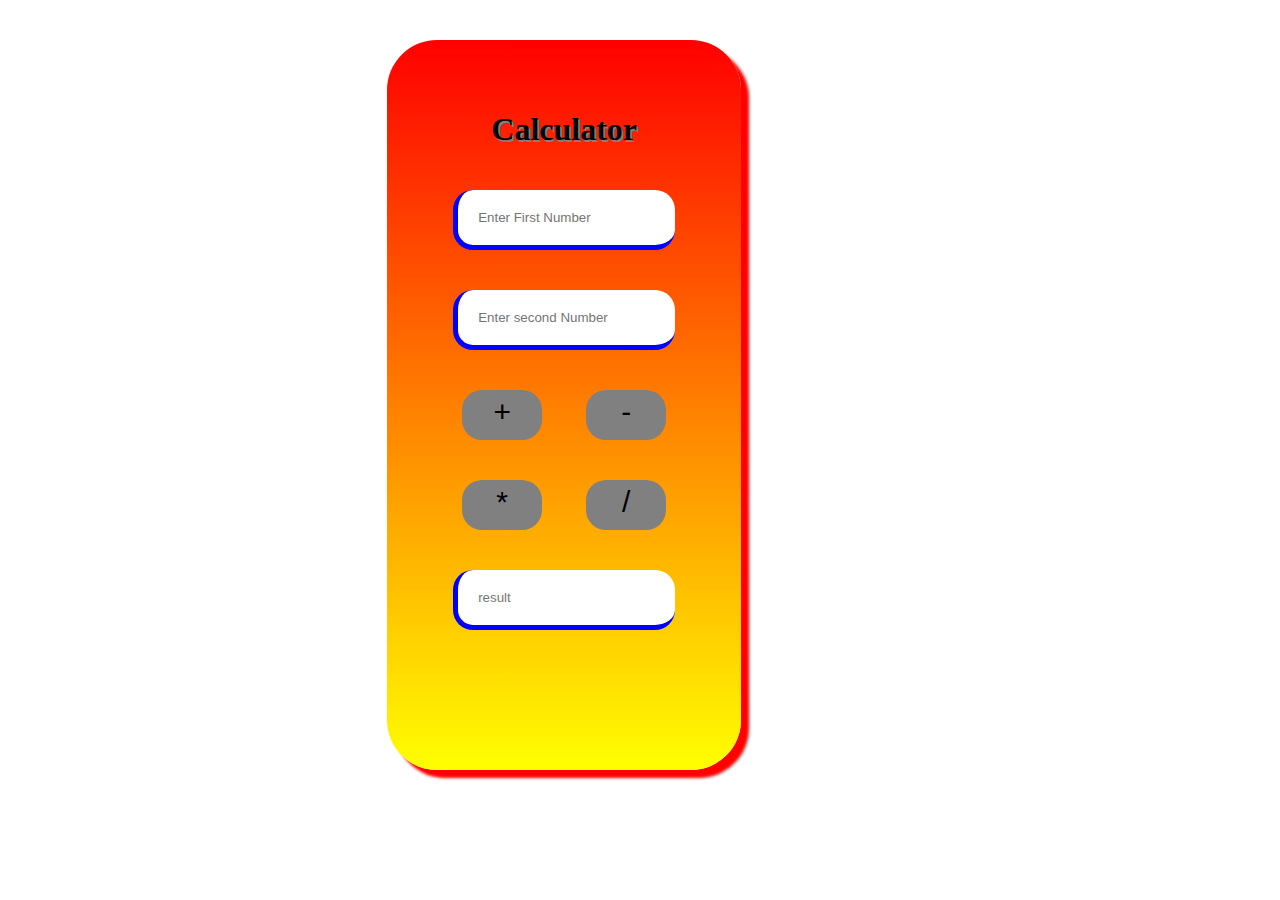
<file: THA5/index.html>
<!DOCTYPE html>
<html lang="en">
<head>
    <meta name="viewport" content="width=device-width, initial-scale=1.0">
    <title>THA5</title>
    <style>
        .cal{
            margin-top: 40px;
            margin-left: 30%;
        }
        h1{
            text-shadow: 2px 2px gray;
        }
        form{
            height: 50%;
            width:40%;
            background: linear-gradient(red,yellow);
            padding-top: 50px;
            padding-bottom: 120px;
            text-align: center;
            border-radius: 50px;
            box-shadow: 8px 8px 3px red;
        }
        form input{
            margin: 20px;
            padding:20px;
            border: none;
            border-radius: 20px;
            border-bottom: 5px solid blue;
            border-left: 5px solid blue;
            
        }
        form input:focus{
            border: none;
            border-radius: 20px;
            border-bottom: 8px solid rgb(4, 32, 95);
            border-left: 8px solid rgb(4, 32, 95);
        }
        .but{
            margin: 20px;
            padding: auto;
            padding-top: 5px;
            border-radius: 20px;
            width:80px;
            height:50px;
            background:gray;
            font-size: 30px;
            border:none;
        }
        form .but:hover{
            width:85px;
            height:55px;
        }
    </style>
    
</head>
<body>
    <div class="cal">
    <form name="myForm" action="">
        <h1>Calculator</h1>
        <input type="text" id="num1" placeholder="Enter First Number" name="num1"><br>
        <input type="text" id="num2" placeholder="Enter second Number" name="num2"> <br>
        <input type="button" class="but" onclick="adding()" value="+"> <input type="button" class="but" onclick="sub()" value="-"><br>
        <input type="button" class="but" onclick="mul()" value="*"> <input type="button" class="but" onclick="div()" value="/"><br>
        <input type="text" id="res" placeholder="result" name="res">
    </form></div>
    <script>
        
        function adding(){    
            document.getElementById("res").value = parseInt(document.getElementById("num1").value)+parseInt(document.getElementById("num2").value);

        }
        function sub(){
            document.getElementById("res").value = parseInt(document.getElementById("num1").value)-parseInt(document.getElementById("num2").value);

        }
        function mul(){
            document.getElementById("res").value = parseInt(document.getElementById("num1").value)*parseInt(document.getElementById("num2").value);
        }
        function div(){
            document.getElementById("res").value = parseInt(document.getElementById("num1").value)/parseInt(document.getElementById("num2").value);
        }
        
    </script>
    
</body>
</html>
</file>
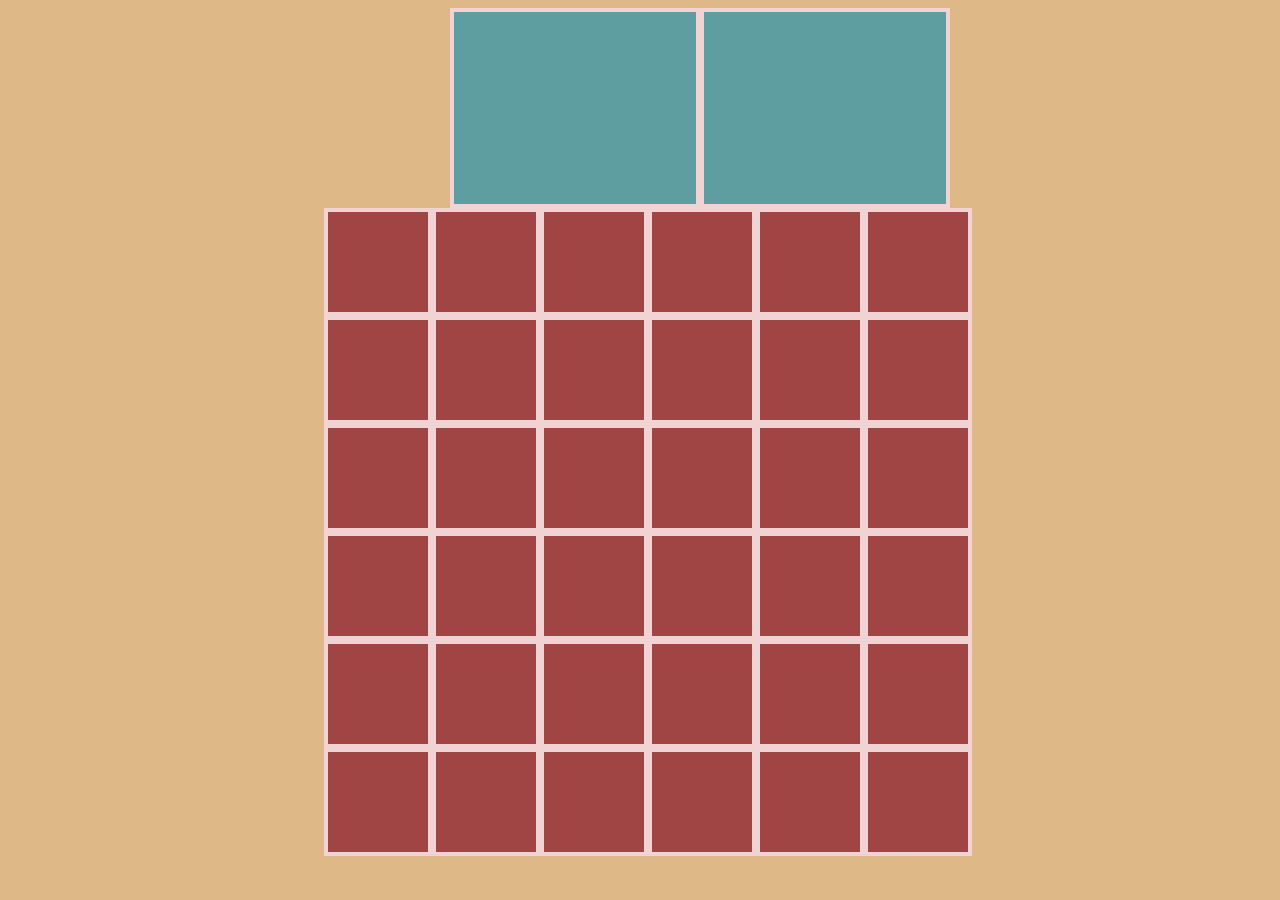
<file: THA6/index.html>
<!DOCTYPE html>
<html lang="en">
<head>
    <meta charset="UTF-8">
    <meta http-equiv="X-UA-Compatible" content="IE=edge">
    <meta name="viewport" content="width=device-width, initial-scale=1.0">
    <title>Document</title>
    <link rel="stylesheet" href="style.css">

</head>
<body>
    <div class="heading">
        <div class="selected" id="selected">

        </div>
        <div class="remaining" id="remaining">

        </div>
    </div>
    <div class="row">
        <div class="column" onclick="myfun(this)"></div>
        <div class="column" onclick="myfun(this)"></div>
        <div class="column" onclick="myfun(this)"></div>
        <div class="column" onclick="myfun(this)"></div>
        <div class="column" onclick="myfun(this)"></div>
        <div class="column" onclick="myfun(this)"></div>
    </div>
    <div class="row">
        <div class="column" onclick="myfun(this)"></div>
        <div class="column" onclick="myfun(this)"></div>
        <div class="column" onclick="myfun(this)"></div>
        <div class="column" onclick="myfun(this)"></div>
        <div class="column" onclick="myfun(this)"></div>
        <div class="column" onclick="myfun(this)"></div>
    </div><div class="row">
        <div class="column" onclick="myfun(this)"></div>
        <div class="column" onclick="myfun(this)"></div>
        <div class="column" onclick="myfun(this)"></div>
        <div class="column" onclick="myfun(this)"></div>
        <div class="column" onclick="myfun(this)"></div>
        <div class="column" onclick="myfun(this)"></div>
    </div><div class="row">
        <div class="column" onclick="myfun(this)"></div>
        <div class="column" onclick="myfun(this)"></div>
        <div class="column" onclick="myfun(this)"></div>
        <div class="column" onclick="myfun(this)"></div>
        <div class="column" onclick="myfun(this)"></div>
        <div class="column" onclick="myfun(this)"></div>
    </div><div class="row">
        <div class="column" onclick="myfun(this)"></div>
        <div class="column" onclick="myfun(this)"></div>
        <div class="column" onclick="myfun(this)"></div>
        <div class="column" onclick="myfun(this)"></div>
        <div class="column" onclick="myfun(this)"></div>
        <div class="column" onclick="myfun(this)"></div>
    </div><div class="row">
        <div class="column" onclick="myfun(this)"></div>
        <div class="column" onclick="myfun(this)"></div>
        <div class="column" onclick="myfun(this)"></div>
        <div class="column" onclick="myfun(this)"></div>
        <div class="column" onclick="myfun(this)"></div>
        <div class="column" onclick="myfun(this)"></div>
    </div>

    <script>
        var a=0
        var b=36
    
        function myfun(box){
    if (box.classList.contains('columnClicked')){
        box.classList.remove('columnClicked');
        a--
        b++;
        document.getElementById('selected').innerHTML="SELECTED SEATS ARE:  "+a ;
        document.getElementById('remaining').innerHTML="REMAINING SEATS ARE:  "+b ;

    } else {
        box.classList.add('columnClicked');
        a++;
        b--;
        document.getElementById('selected').innerHTML="SELECTED SEATS ARE:  "+a;
        document.getElementById('remaining').innerHTML="REMAINING SEATS ARE:  "+b;

    }
}
    </script>
</body>
</html>
</file>
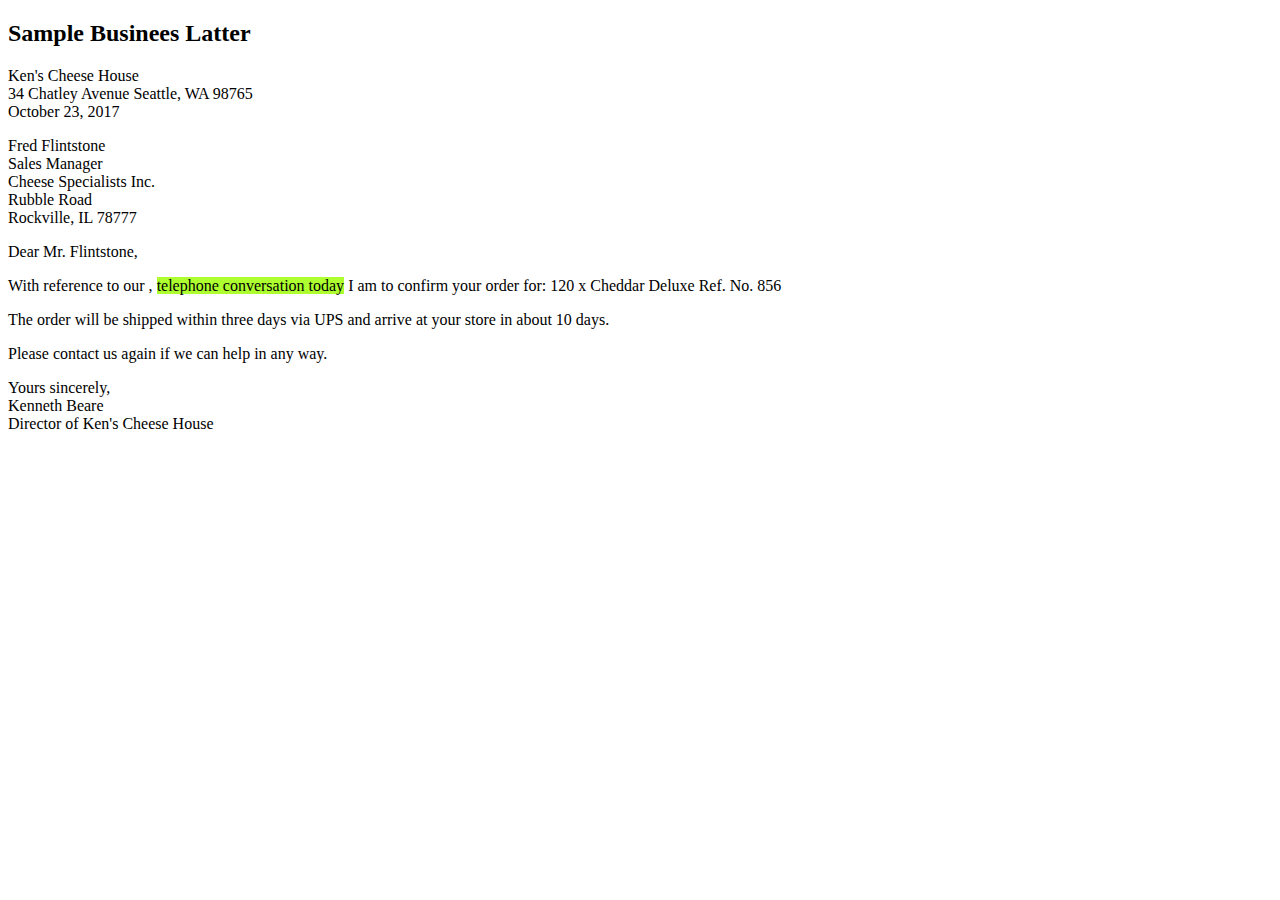
<file: THA1.html>
<!DOCTYPE html>
<html lang="en">
<head>
    
    <title>tha1</title>
    
</head>
<body>
    <h2>Sample Businees Latter</h2>
    <p>Ken's Cheese House<br>
       34 Chatley Avenue Seattle, WA 98765<br>
        October 23, 2017</p>

        Fred Flintstone<br>
        Sales Manager<br>
        Cheese Specialists Inc.<br>
        Rubble Road<br>
        Rockville, IL 78777</p>

    <p>Dear Mr. Flintstone,</p>

    <p>With reference to our ,
    <span style="background-color: greenyellow">telephone conversation today</span>
        I am to confirm your order for: 120 x Cheddar Deluxe Ref. No. 856</p>
    <p>The order will be shipped within three days via UPS and arrive at your store in about 10 days.</p>
    <p>Please contact us again if we can help in any way.</p>
    <p>Yours sincerely,<br>
        Kenneth Beare<br>
        Director of Ken's Cheese House</p>
    
</body>
</html>
</file>
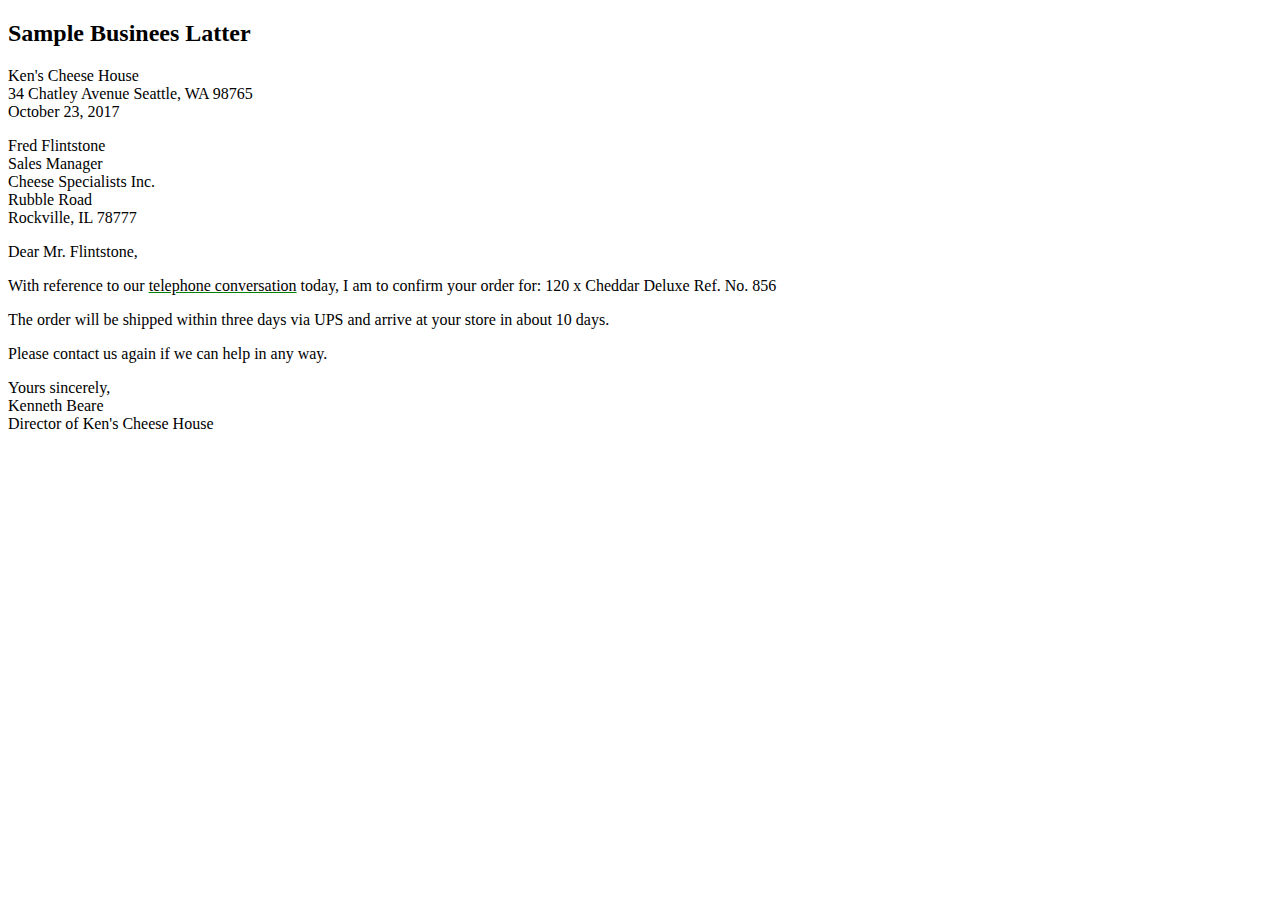
<file: THA2.html>
<!DOCTYPE html>
<html lang="en">
<head>
    <title>THA2</title>
</head>
<body>
    <h2>Sample Businees Latter</h2>
    <p>Ken's Cheese House<br>
       34 Chatley Avenue Seattle, WA 98765<br>
        October 23, 2017</p>

    <p>Fred Flintstone<br>
        Sales Manager<br>
        Cheese Specialists Inc.<br>
        Rubble Road <br>
        Rockville, IL 78777</p>

    <p>Dear Mr. Flintstone,</p>

    <p>With reference to our <span style="text-decoration: underline; text-decoration-color: green;">telephone conversation</span> today, I am to confirm your order for: 120 x Cheddar Deluxe Ref. No. 856</p>
    <p>The order will be shipped within three days via UPS and arrive at your store in about 10 days.</p>
    <p>Please contact us again if we can help in any way.</p>
    <p>Yours sincerely,<br>
        Kenneth Beare<br>
        Director of Ken's Cheese House</p>
</body>
</html>
</file>
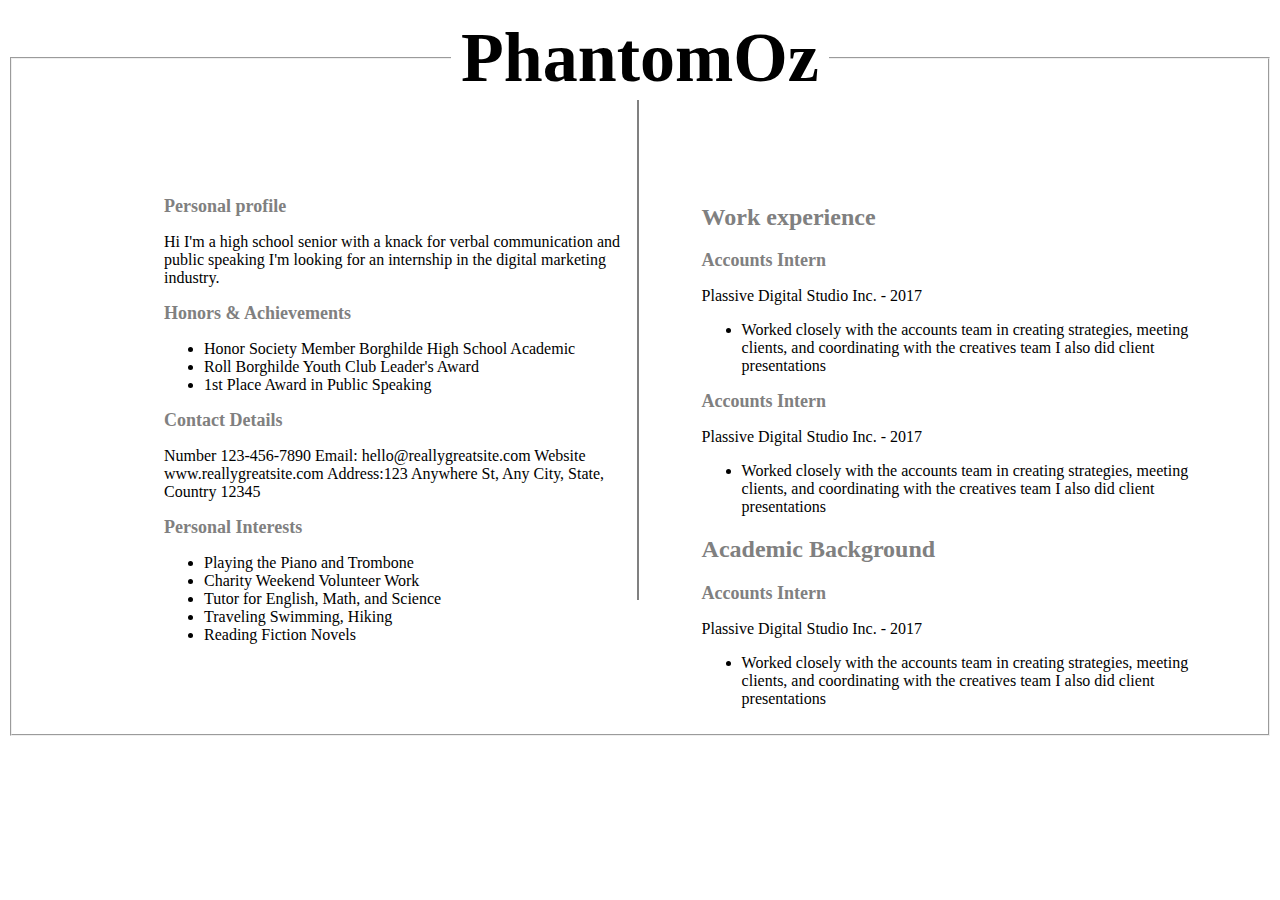
<file: THA3.html>
<!DOCTYPE html>
<html lang="en">
<head>
    <title>THA3</title>
</head>
<style>
    /* .outer{
        width: 700px;
        height: 800px;
        border: 2px solid gray;
        margin: 0px auto;
    } */
    .vl{
        border-left: 2px solid gray;
        height: 500px;
        position: absolute;
        left: 50%;
        margin-left: -3px;
        top: 100px;
    }
    .pl{
        padding-top: 70px;
        padding-left: 140px;
        width: 40%;
        float: left;
    }
    .p2{
        width:40%;
        padding-left: 55%;
        padding-top: 70px;
    }
    h1{
        font-size: 18px;
        color: gray;
    }
    h2{
        color: gray;
        
    }
    legend{
        margin: auto;
        color: solid gray;
        font-size: 70px;
        font-weight: bold;
        padding: 10px;
    }
    fieldset{
        align-content:  ;
    }

</style>
<body>
    <fieldset>
        <legend>PhantomOz</legend>
    <div class='outer'>
        <div class="pl">
            <h1> Personal profile</h1>
            <p>
                Hi I'm a high school senior with a knack for verbal communication and public speaking I'm looking for an internship in the digital marketing industry.
            </p>

            <h1>
                Honors & Achievements
            </h1>
            <p>
                <ul>
                    <li> Honor Society Member Borghilde High School Academic</li>

                    <li> Roll Borghilde Youth Club Leader's Award</li>

                        <li>1st Place Award in Public Speaking</li>
                </ul>
            </p>
            <h1>Contact Details</h1>
            <p>
                Number 123-456-7890 Email: hello@reallygreatsite.com Website www.reallygreatsite.com Address:123 Anywhere St, Any City, State, Country 12345
            </p>
            <h1>Personal Interests</h1>
            <p>
                <ul>
                    <li> Playing the Piano and Trombone
                    </li>

                    <li> Charity Weekend Volunteer Work</li>

                        <li>Tutor for English, Math, and Science</li>
                        <li>Traveling Swimming, Hiking</li>
                        <li>Reading Fiction Novels</li>
                </ul>
            </p>

        
         </div>

        
        <div class="p2">
            <h2>Work experience</h2>
            <h1>Accounts Intern</h1>
            <p>Plassive Digital Studio Inc. - 2017</p>
               <ul>
                   <li>
                    Worked closely with the accounts team in creating strategies, meeting clients, and coordinating with the creatives team I also did client presentations

                   </li>
               </ul>
               <h1>Accounts Intern</h1>
               <p>Plassive Digital Studio Inc. - 2017</p>
                  <ul>
                      <li>
                       Worked closely with the accounts team in creating strategies, meeting clients, and coordinating with the creatives team I also did client presentations
   
                      </li>
                  </ul>
                <h2>Academic Background</h2> 
                <h1>Accounts Intern</h1> 
                <p>Plassive Digital Studio Inc. - 2017</p>
                  <ul>
                      <li>
                       Worked closely with the accounts team in creating strategies, meeting clients, and coordinating with the creatives team I also did client presentations
   
                      </li>
                  </ul>


        </div>
        <div class="vl"></div>
    </fieldset>
        
    </div>
    
</body>
</html>
</file>
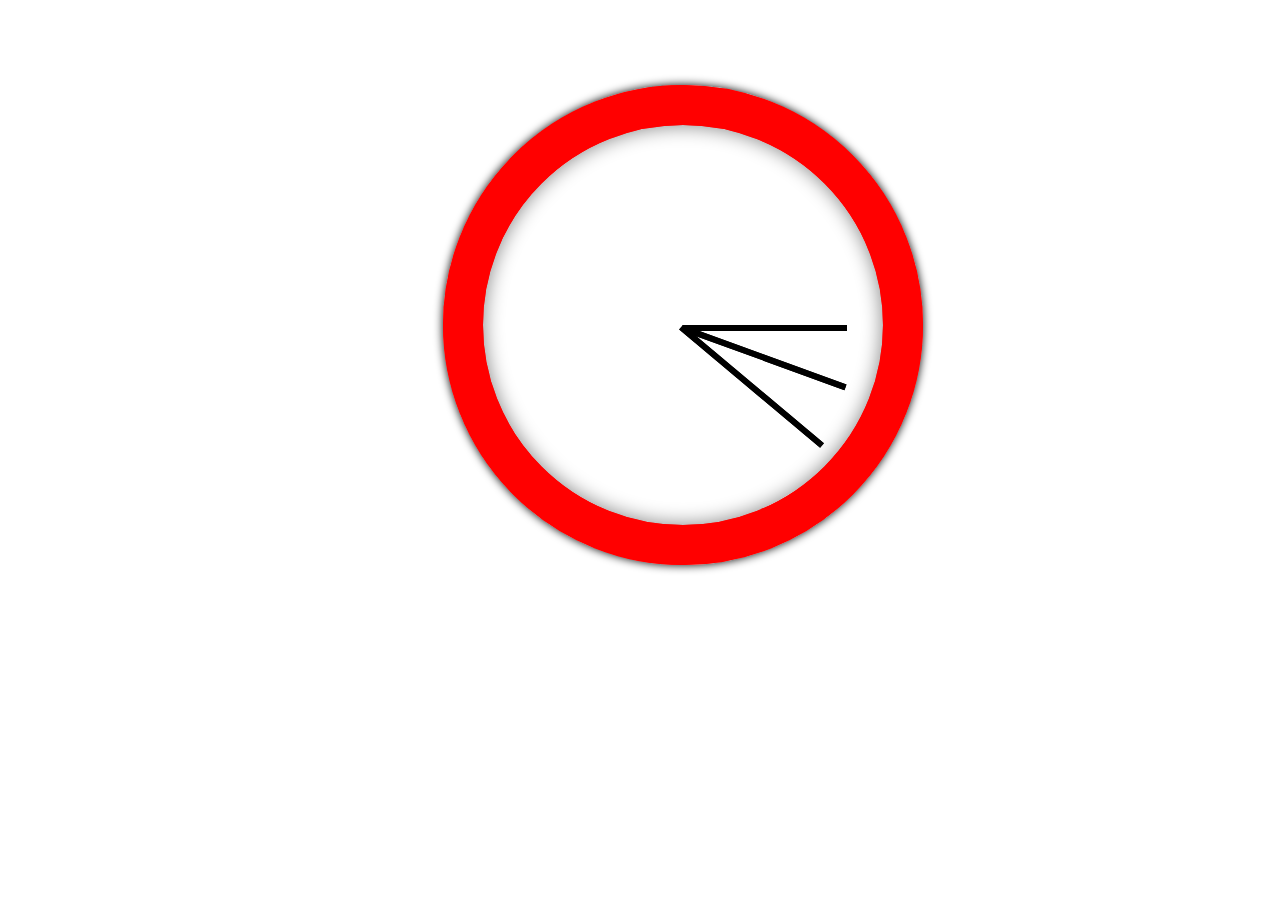
<file: THA4.html>
<!DOCTYPE html>
<html lang="en">
<head>
    <title>THA4</title>
    <style>
        .circle,.scircle{
            position:absolute;
            margin-top: 6%;
            margin-left: 34%;
            height:400px;
            width: 400px;
            border: 40px solid red;
            border-radius: 100%;
            box-shadow:0px 0px 10px black;
        }
        .scircle{
            /* top:7%;
            left:3%;
            height:30px;
            width:320x;
            border:20px solid white; */
            box-shadow:0px 0px 20px inset gray;
        }
        .hour,.minute,.second{
            position: absolute;
            margin-top:50%;
            margin-left: 50%;
            border: 3px solid black;
            background-color: black;
            width: 158px;
            
        }
        .minute{
            width: 168px;
            transform: rotate(20deg) ;
            transform-origin: top left;
            
        }
        .second{
            width: 178px;
            transform: rotate(40deg) ;
            transform-origin: top left;
            
        }
    </style>
</head>
<body>
    <div class="circle">
    
        <div class="hour"></div>
        <div class="minute"></div>
        <div class="second"></div>
    </div>
    <div class="scircle"></div>
    
</body>
</html>
</file>
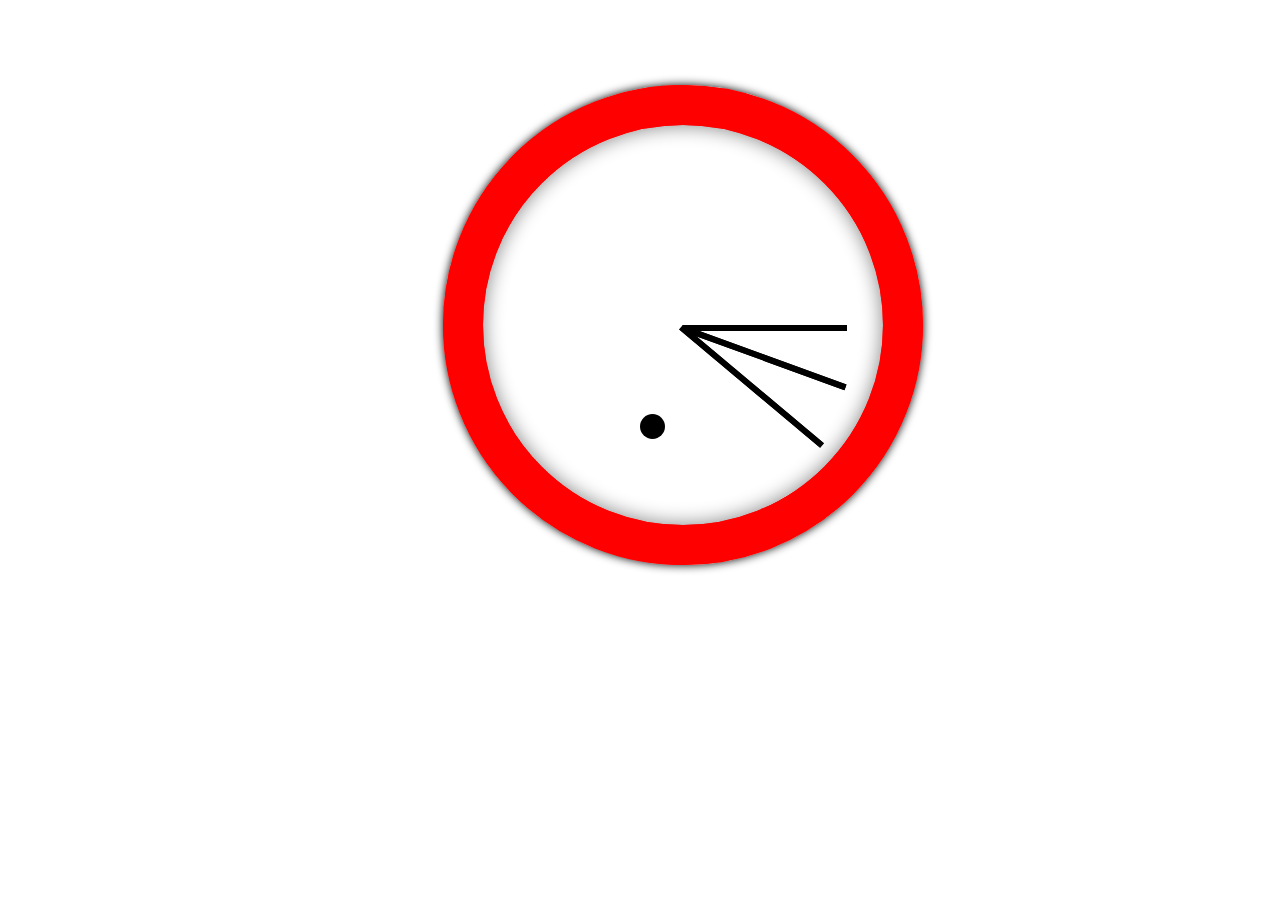
<file: THA4/THA4.html>
<!DOCTYPE html>
<html lang="en">
<head>
    <title>THA4</title>
    <style>
        .circle,.scircle{
            position:absolute;
            margin-top: 6%;
            margin-left: 34%;
            height:400px;
            width: 400px;
            border: 40px solid red;
            border-radius: 100%;
            box-shadow:0px 0px 10px black;
        }
        .scircle{
            /* top:7%;
            left:3%;
            height:30px;
            width:320x;
            border:20px solid white; */
            box-shadow:0px 0px 20px inset gray;
        }
        .ncircle{
            position:absolute;
            top:46%;
            left:50%;
            height: 25px;
            width:25px;
            background:black;
            border-radius: 100%;
        }
        .hour,.minute,.second{
            position: absolute;
            margin-top:50%;
            margin-left: 50%;
            border: 3px solid black;
            background-color: black;
            width: 158px;
            
        }
        .minute{
            width: 168px;
            transform: rotate(20deg) ;
            transform-origin: top left;
            
        }
        .second{
            width: 178px;
            transform: rotate(40deg) ;
            transform-origin: top left;
            
        }
    </style>
</head>
<body>
    <div class="circle">
    
        <div class="hour"></div>
        <div class="minute"></div>
        <div class="second"></div>
    </div>
    <div class="ncircle"></div>	
    <div class="scircle"></div>
    
</body>
</html>
</file>
<file: THA6/style.css>
body{
    background: burlywood;
}
.heading{
    width:500px;
    height: 200px;
    background: burlywood;
}
.row{
    display: flex;
    margin-left: 25%;
}
.column{
    width: 100px;
    height: 100px;
    border:4px solid rgb(241, 211, 211);
    background: rgb(160, 68, 68);
}
.column:hover{
    background: brown;
}
.columnClicked{
    background: rgb(211, 16, 16);
}
.heading{
    display: flex;
    margin-left: 35%;
}
.selected{
    background-color: cadetblue;
    border:4px solid rgb(241, 211, 211);
    width: 50%;

    float: left;
    font-size: 30px;
    color: black;
}
.remaining{
    width: 50%;
    background-color: cadetblue;
    border:4px solid rgb(241, 211, 211);

    float: right;
    font-size: 30px;
    color: black;
}
</file>
